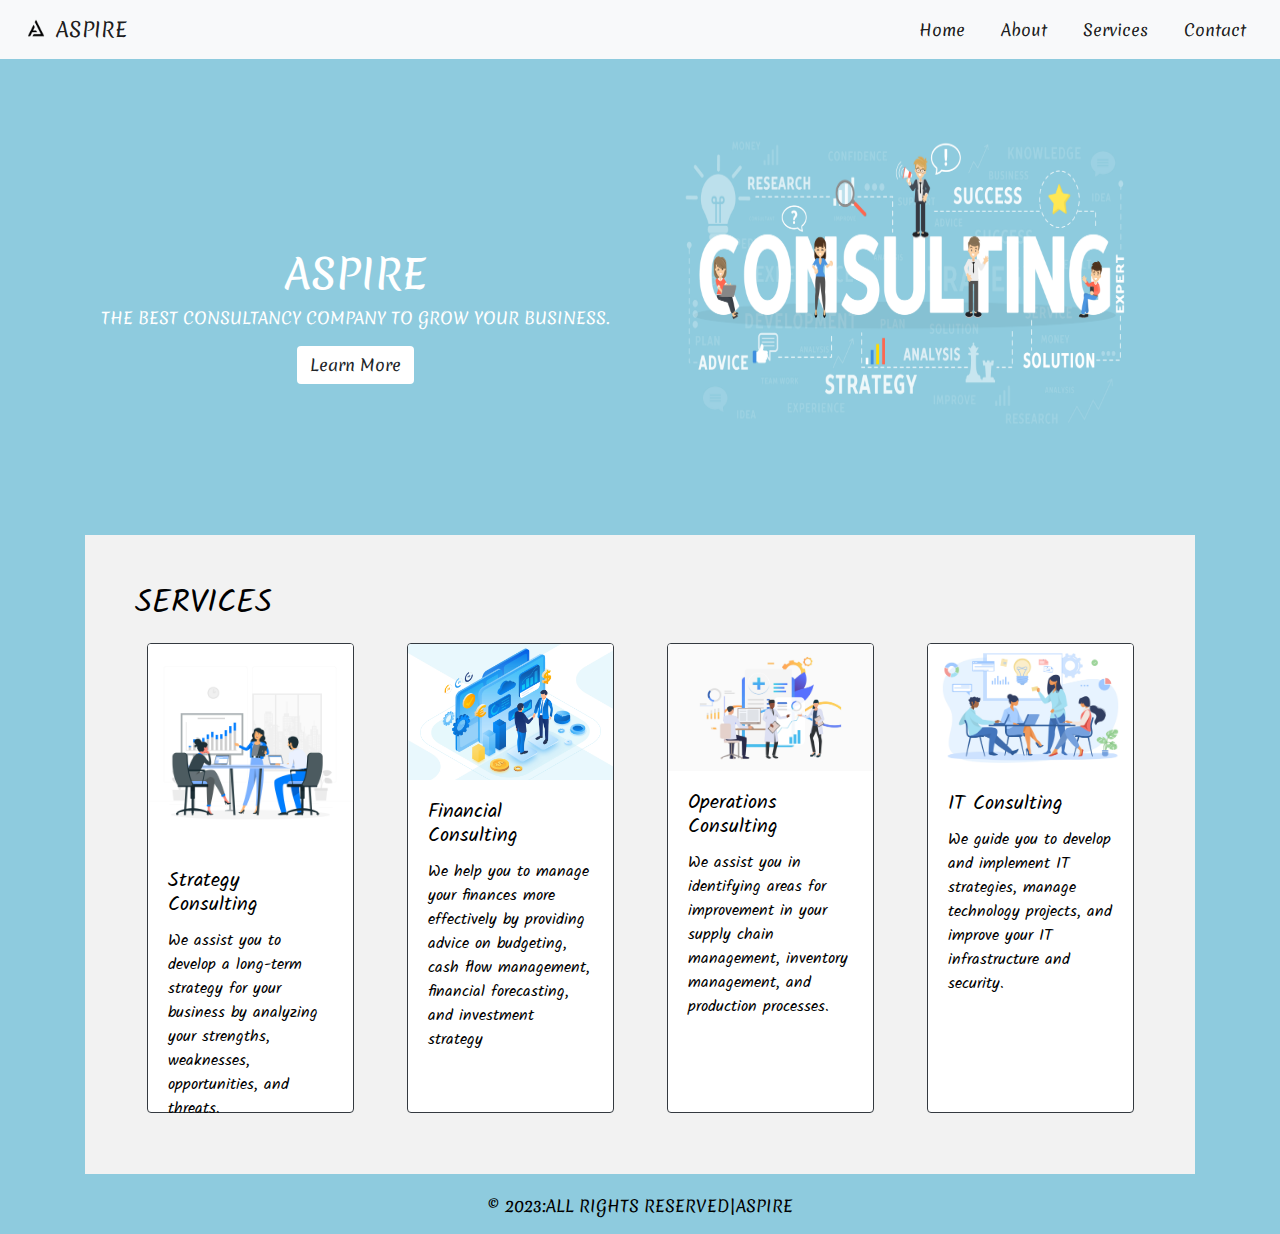
<file: index.html>
<!DOCTYPE html>
<html>
<head>
	<title>Aspire Business Consultancy</title>
	<meta name="viewport" content="width=device-width, initial-scale=1">
	<link rel="stylesheet" type="text/css" href="https://stackpath.bootstrapcdn.com/bootstrap/4.3.1/css/bootstrap.min.css">
	<link rel="stylesheet" type="text/css" href="style.css">
	<link rel="preconnect" href="https://fonts.googleapis.com">
	<link rel="preconnect" href="https://fonts.gstatic.com" crossorigin>
	<link href="https://fonts.googleapis.com/css2?family=Kalam&family=Merienda&display=swap" rel="stylesheet">
	<!-- <link href="https://cdn.jsdelivr.net/npm/bootstrap@5.3.0-alpha1/dist/css/bootstrap.min.css" rel="stylesheet" integrity="sha384-GLhlTQ8iRABdZLl6O3oVMWSktQOp6b7In1Zl3/Jr59b6EGGoI1aFkw7cmDA6j6gD" crossorigin="anonymous"> -->
	<!-- <script src="https://cdn.jsdelivr.net/npm/bootstrap@5.3.0-alpha1/dist/js/bootstrap.bundle.min.js" integrity="sha384-w76AqPfDkMBDXo30jS1Sgez6pr3x5MlQ1ZAGC+nuZB+EYdgRZgiwxhTBTkF7CXvN" crossorigin="anonymous"></script> -->
</head>
<body>
	<header>
		<nav class="navbar navbar-expand-lg navbar-light bg-light">
			<img src="LOGO-removebg-preview.png" alt="" class="img-fluid" width="40" height="34">
			<a class="navbar-brand" href="home.html">ASPIRE</a>
			<button class="navbar-toggler" type="button" data-toggle="collapse" data-target="#navbarNav" aria-controls="navbarNav" aria-expanded="false" aria-label="Toggle navigation">
				<span class="navbar-toggler-icon"></span>
			</button>
			<div class="collapse navbar-collapse" id="navbarNav">
				<ul class="navbar-nav ml-sm-auto">
					<li class="nav-item active">
						<a class="nav-link" href="index.html">Home<span class="sr-only">(current)</span></a>
					</li>
					<li class="nav-item active">
						<a class="nav-link" href="about.html">About</a>
					</li>
					<li class="nav-item active">
						<a class="nav-link" href="services.html">Services</a>
					</li>
					<li class="nav-item active">
						<a class="nav-link" href="contact.html">Contact</a>
					</li>
				</ul>
			</div>
		</nav>
	</header>

	<main class="container">
		<section class="banner">
			<div class="row">
				<div class="col-md-6 title">
					<h1>ASPIRE</h1>
					<p>THE BEST CONSULTANCY COMPANY TO GROW YOUR BUSINESS.</p>
					<a class="btn" href="about.html">Learn More</a>
				</div>
				<div class="col-md-6">
					<img height="400" width="500" src="consulting_2.jpg" alt="...">
				</div>
			</div>
		</section>
		<section class="services">
			<h2>SERVICES</h2>
			<div class="row row-cols-1 row-cols-md-2 g-4">
				<div class="col">
				  <div class="card border-dark">
					<img src="st con.jpg" class="card-img-top" alt="...">
					<div class="card-body">
					  <h5 class="card-title">Strategy Consulting</h5>
					  <p class="card-text">We assist you to develop a long-term strategy for your business
						 by analyzing your strengths, weaknesses, opportunities, and threats.</p>
					</div>
				  </div>
				</div>
				<div class="col">
				  <div class="card border-dark">
					<img src="fin con.jpg" class="card-img-top" alt="...">
					<div class="card-body">
					  <h5 class="card-title">Financial Consulting</h5>
					  <p class="card-text">We help you to manage your finances more effectively
						 by providing advice on budgeting, cash flow management, financial forecasting, and investment strategy</p>
					</div>
				  </div>
				</div>
				<div class="col">
				  <div class="card border-dark">
					<img src="op con.jpg" class="card-img-top" alt="...">
					<div class="card-body">
					  <h5 class="card-title">Operations Consulting</h5>
					  <p class="card-text">We assist you in identifying areas for improvement
						 in your supply chain management, inventory management, and production processes.</p>
					</div>
				  </div>
				</div>
				<div class="col">
				  <div class="card border-dark">
					<img src="it con.jpg" class="card-img-top" alt="...">
					<div class="card-body">
					  <h5 class="card-title">IT Consulting</h5>
					  <p class="card-text"> We guide you to develop
						 and implement IT strategies, manage technology projects, and improve your IT infrastructure and security.</p>
					</div>
				  </div>
				</div>
			  </div>
		</section>
	</main>
	<footer class="footer">
		<p>&copy; 2023:ALL RIGHTS RESERVED|ASPIRE</p>
	</footer>
</body>
</html>
</file>
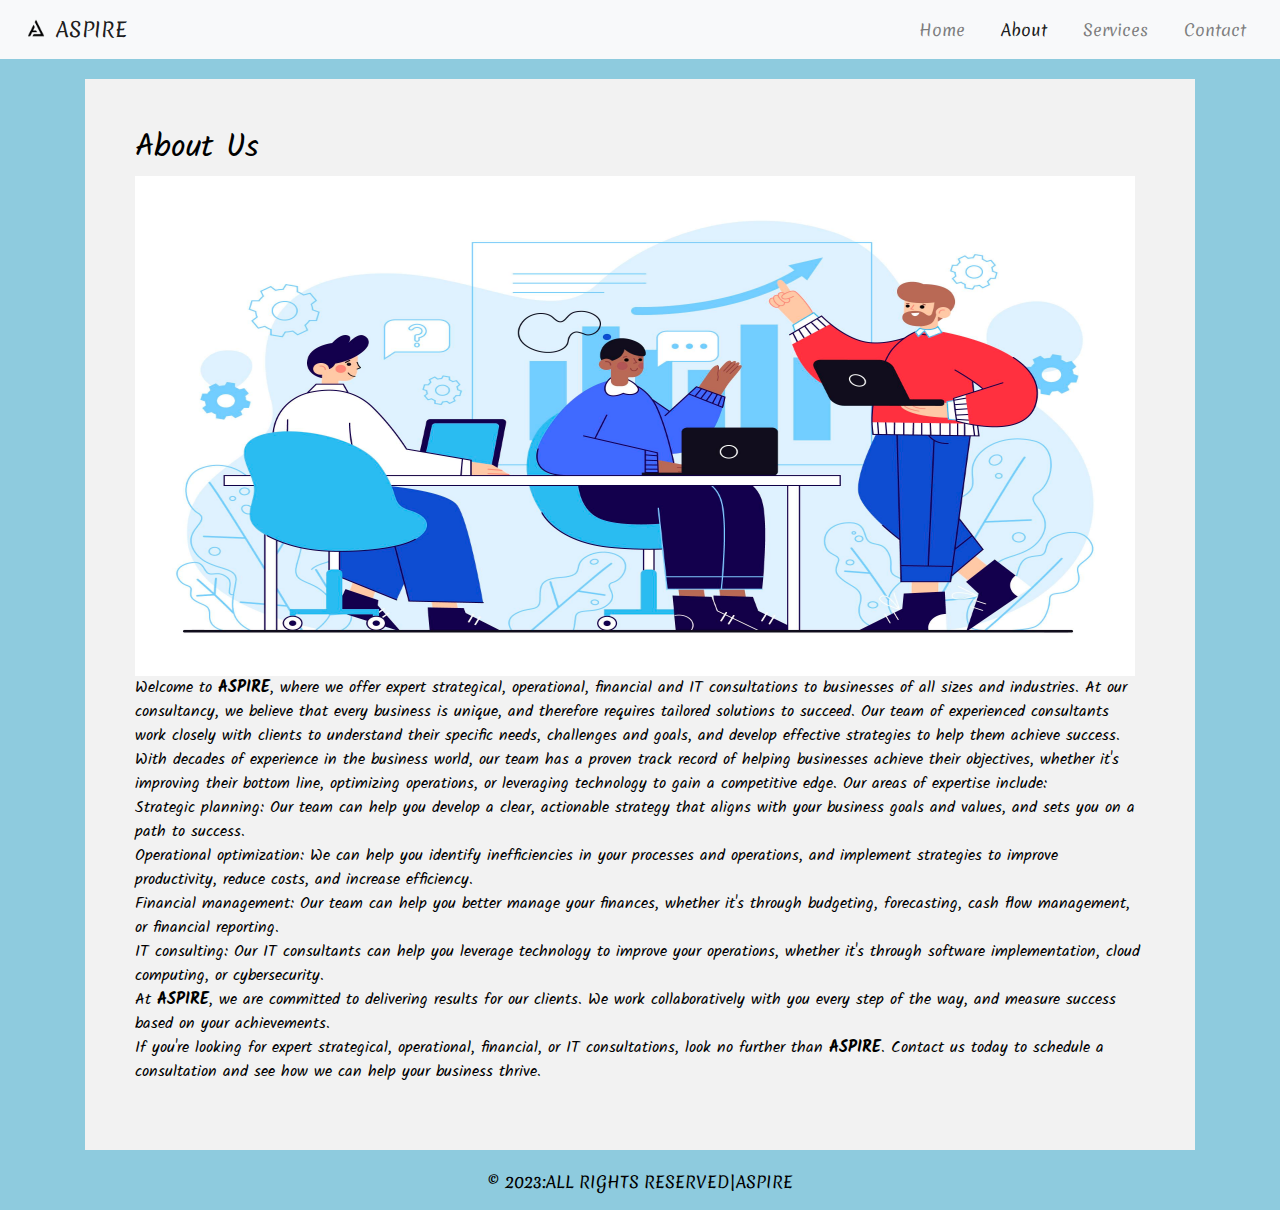
<file: about.html>
<!DOCTYPE html>
<html>
<head>
	<title>Aspire Business Consultancy</title>
	<meta name="viewport" content="width=device-width, initial-scale=1">
	<link rel="stylesheet" type="text/css" href="https://stackpath.bootstrapcdn.com/bootstrap/4.3.1/css/bootstrap.min.css">
	<link rel="stylesheet" type="text/css" href="style.css">
	<link rel="preconnect" href="https://fonts.googleapis.com">
	<link rel="preconnect" href="https://fonts.gstatic.com" crossorigin>
	<link href="https://fonts.googleapis.com/css2?family=Kalam&family=Merienda&display=swap" rel="stylesheet">
</head>
<body>
	<header>
		<nav class="navbar navbar-expand-lg navbar-light bg-light">
			<img src="LOGO-removebg-preview.png" alt="" class="img-fluid" width="40" height="34">
			<a class="navbar-brand" href="home.html">ASPIRE</a>
			<button class="navbar-toggler" type="button" data-toggle="collapse" data-target="#navbarNav" aria-controls="navbarNav" aria-expanded="false" aria-label="Toggle navigation">
				<span class="navbar-toggler-icon"></span>
			</button>
			<div class="collapse navbar-collapse" id="navbarNav">
				<ul class="navbar-nav ml-sm-auto">
					<li class="nav-item">
						<a class="nav-link" href="index.html">Home</a>
					</li>
					<li class="nav-item active">
						<a class="nav-link" href="about.html">About<span class="sr-only">(current)</span></a>
					</li>
					<li class="nav-item">
						<a class="nav-link" href="services.html">Services</a>
					</li>
					<li class="nav-item">
						<a class="nav-link" href="contact.html">Contact</a>
					</li>
				</ul>
			</div>
		</nav>
	</header>

	<main class="container">
		<section class="about">
			<h2>About Us</h2>
			<div class="row">
				<div class="col">
					<img src="three.jpg" alt="" width="1000px" height="500px">
					<p>
						Welcome to <strong>ASPIRE</strong>, where we offer expert strategical, operational, financial and IT consultations to businesses of all sizes and industries.

						At our consultancy, we believe that every business is unique, and therefore requires tailored solutions to succeed. Our team of experienced consultants work closely with clients to understand their specific needs, challenges and goals, and develop effective strategies to help them achieve success.

						With decades of experience in the business world, our team has a proven track record of helping businesses achieve their objectives, whether it's improving their bottom line, optimizing operations, or leveraging technology to gain a competitive edge.

						Our areas of expertise include: <br>

						Strategic planning: Our team can help you develop a clear, actionable strategy that aligns with your business goals and values, and sets you on a path to success. <br>

						Operational optimization: We can help you identify inefficiencies in your processes and operations, and implement strategies to improve productivity, reduce costs, and increase efficiency. <br>

						Financial management: Our team can help you better manage your finances, whether it's through budgeting, forecasting, cash flow management, or financial reporting. <br>

						IT consulting: Our IT consultants can help you leverage technology to improve your operations, whether it's through software implementation, cloud computing, or cybersecurity. <br>

						At <strong>ASPIRE</strong>, we are committed to delivering results for our clients. We work collaboratively with you every step of the way, and measure success based on your achievements. <br>

						If you're looking for expert strategical, operational, financial, or IT consultations, look no further than <strong>ASPIRE</strong>. Contact us today to schedule a consultation and see how we can help your business thrive. <br>
					</p>
				</div>
			</div>
		</section>
	</main>
	<footer class="footer">
		<p>&copy; 2023:ALL RIGHTS RESERVED|ASPIRE</p>
	</footer>
</body>
</html>
</file>
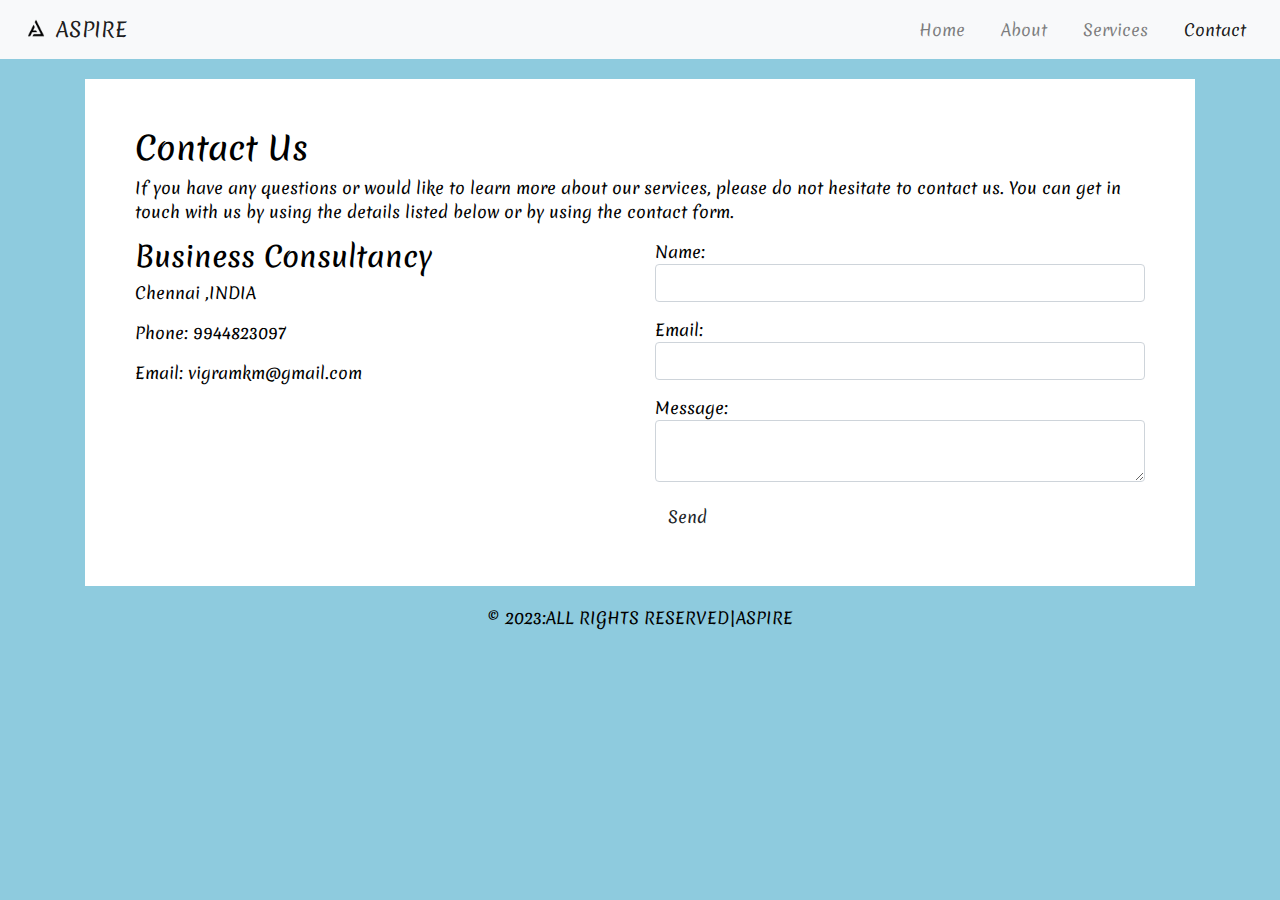
<file: contact.html>
<!DOCTYPE html>
<html>
<head>
	<title>Aspire Business Consultancy</title>
	<meta name="viewport" content="width=device-width, initial-scale=1">
	<link rel="stylesheet" type="text/css" href="https://stackpath.bootstrapcdn.com/bootstrap/4.3.1/css/bootstrap.min.css">
	<link rel="stylesheet" type="text/css" href="style.css">
	<link rel="preconnect" href="https://fonts.googleapis.com">
	<link rel="preconnect" href="https://fonts.gstatic.com" crossorigin>
	<link href="https://fonts.googleapis.com/css2?family=Kalam&family=Merienda&display=swap" rel="stylesheet">
</head>
<body>
	<header>
		<nav class="navbar navbar-expand-lg navbar-light bg-light">
			<img src="LOGO-removebg-preview.png" alt="" class="img-fluid" width="40" height="34">
			<a class="navbar-brand" href="home.html">ASPIRE</a>
			<button class="navbar-toggler" type="button" data-toggle="collapse" data-target="#navbarNav" aria-controls="navbarNav" aria-expanded="false" aria-label="Toggle navigation">
				<span class="navbar-toggler-icon"></span>
			</button>
			<div class="collapse navbar-collapse" id="navbarNav">
				<ul class="navbar-nav ml-sm-auto">
					<li class="nav-item">
						<a class="nav-link" href="index.html">Home</a>
					</li>
					<li class="nav-item">
						<a class="nav-link" href="about.html">About</a>
					</li>
					<li class="nav-item">
						<a class="nav-link" href="services.html">Services</a>
					</li>
					<li class="nav-item active">
						<a class="nav-link" href="contact.html">Contact<span class="sr-only">(current)</span></a>
					</li>
				</ul>
			</div>
		</nav>
	</header>

	<main class="container">
		<section class="contact">
			<h2>Contact Us</h2>
			<p>If you have any questions or would like to learn more about our services, please do not hesitate to contact us. You can get in touch with us by using the details listed below or by using the contact form.</p>
			<div class="row">
				<div class="col-md-6">
					<div class="contact-info">
						<h3>Business Consultancy</h3>
						<p>Chennai ,INDIA</p>
						<p>Phone: 9944823097</p>
						<p>Email: vigramkm@gmail.com</p>
					</div>
				</div>
				<div class="col-md-6">
					<div class="contact-form">
						<form action="#" method="post">
							<div class="form-group">
								<label for="name">Name:</label>
								<input type="text" class="form-control" id="name" name="name" required>
							</div>
							<div class="form-group">
								<label for="email">Email:</label>
								<input type="email" class="form-control" id="email" name="email" required>
							</div>
							<div class="form-group">
								<label for="message">Message:</label>
								<textarea class="form-control" id="message" name="message" required></textarea>
							</div>
							<button type="submit" class="btn">Send</button>
						</form>
					</div>
				</div>
			</div>
		</section>
	</main>

	<footer class="footer">
		<p>&copy; 2023:ALL RIGHTS RESERVED|ASPIRE</p>
	</footer>
</body>
</html>
</file>
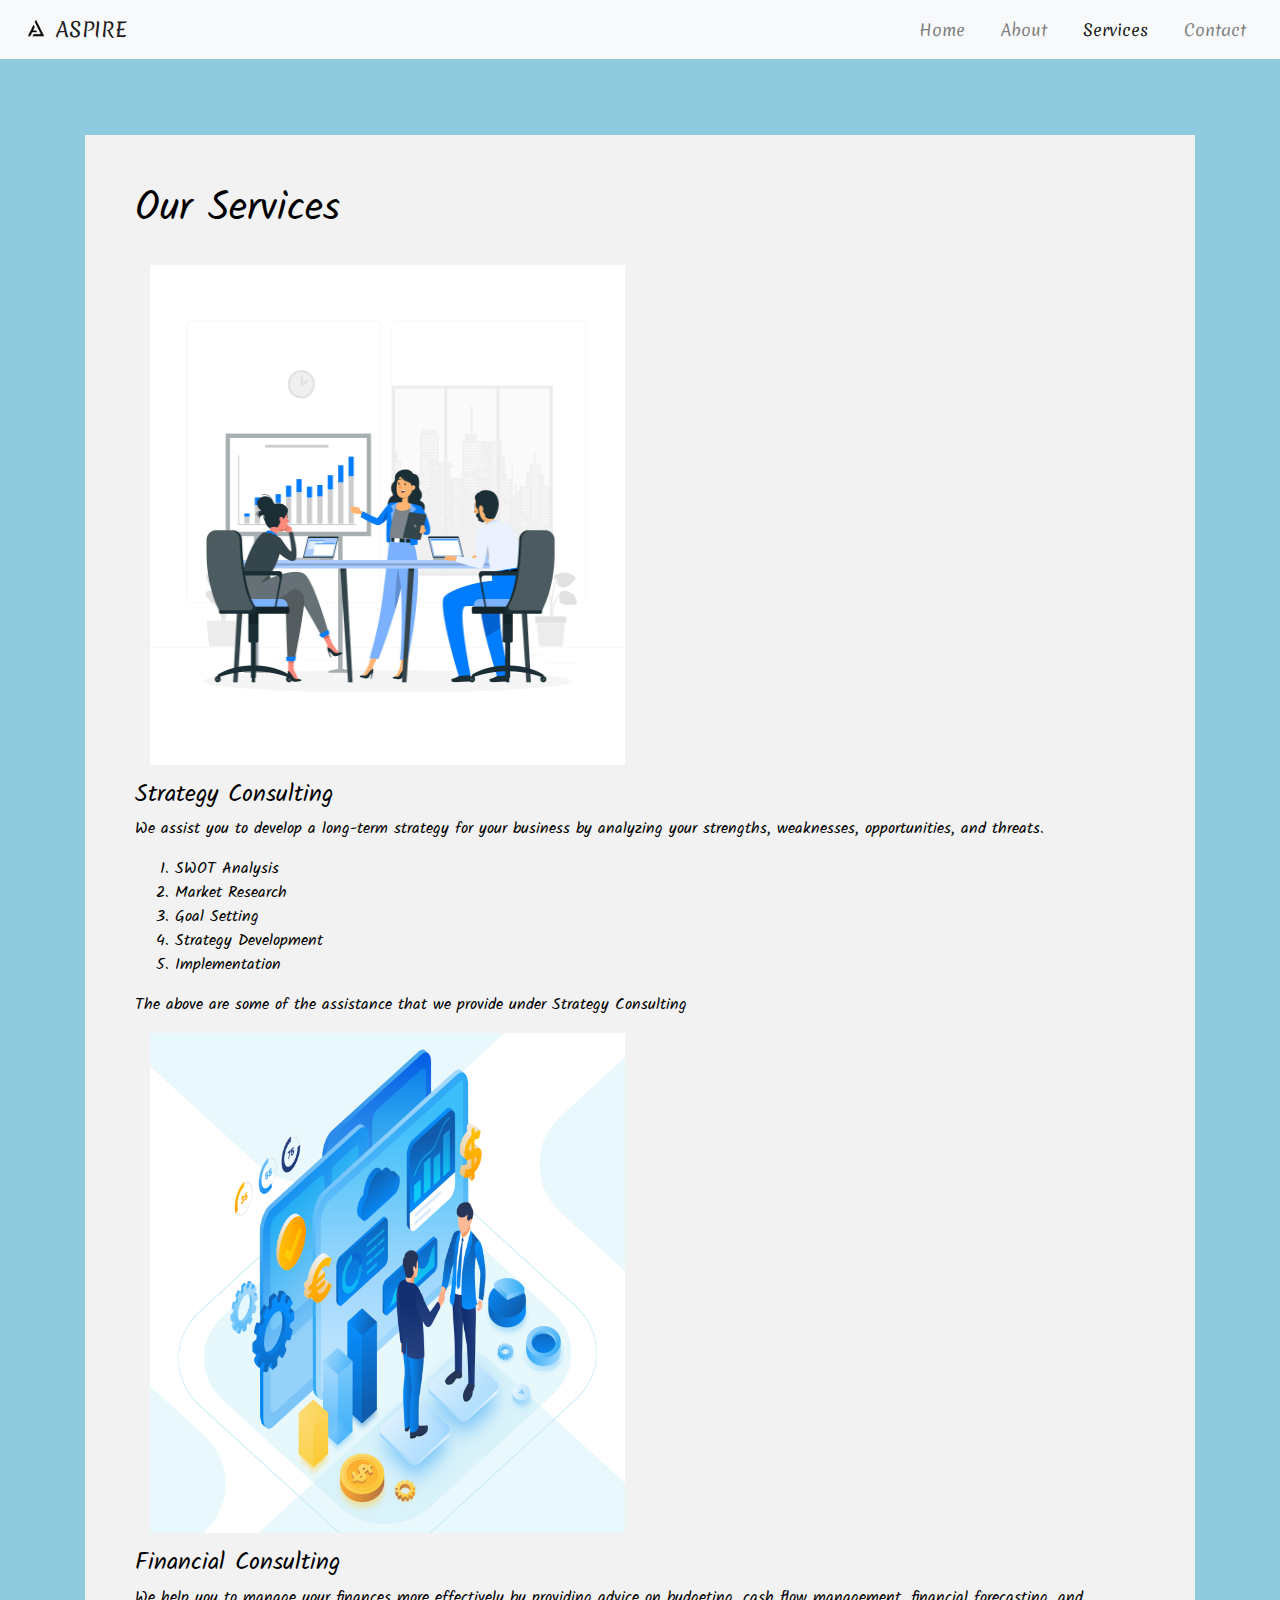
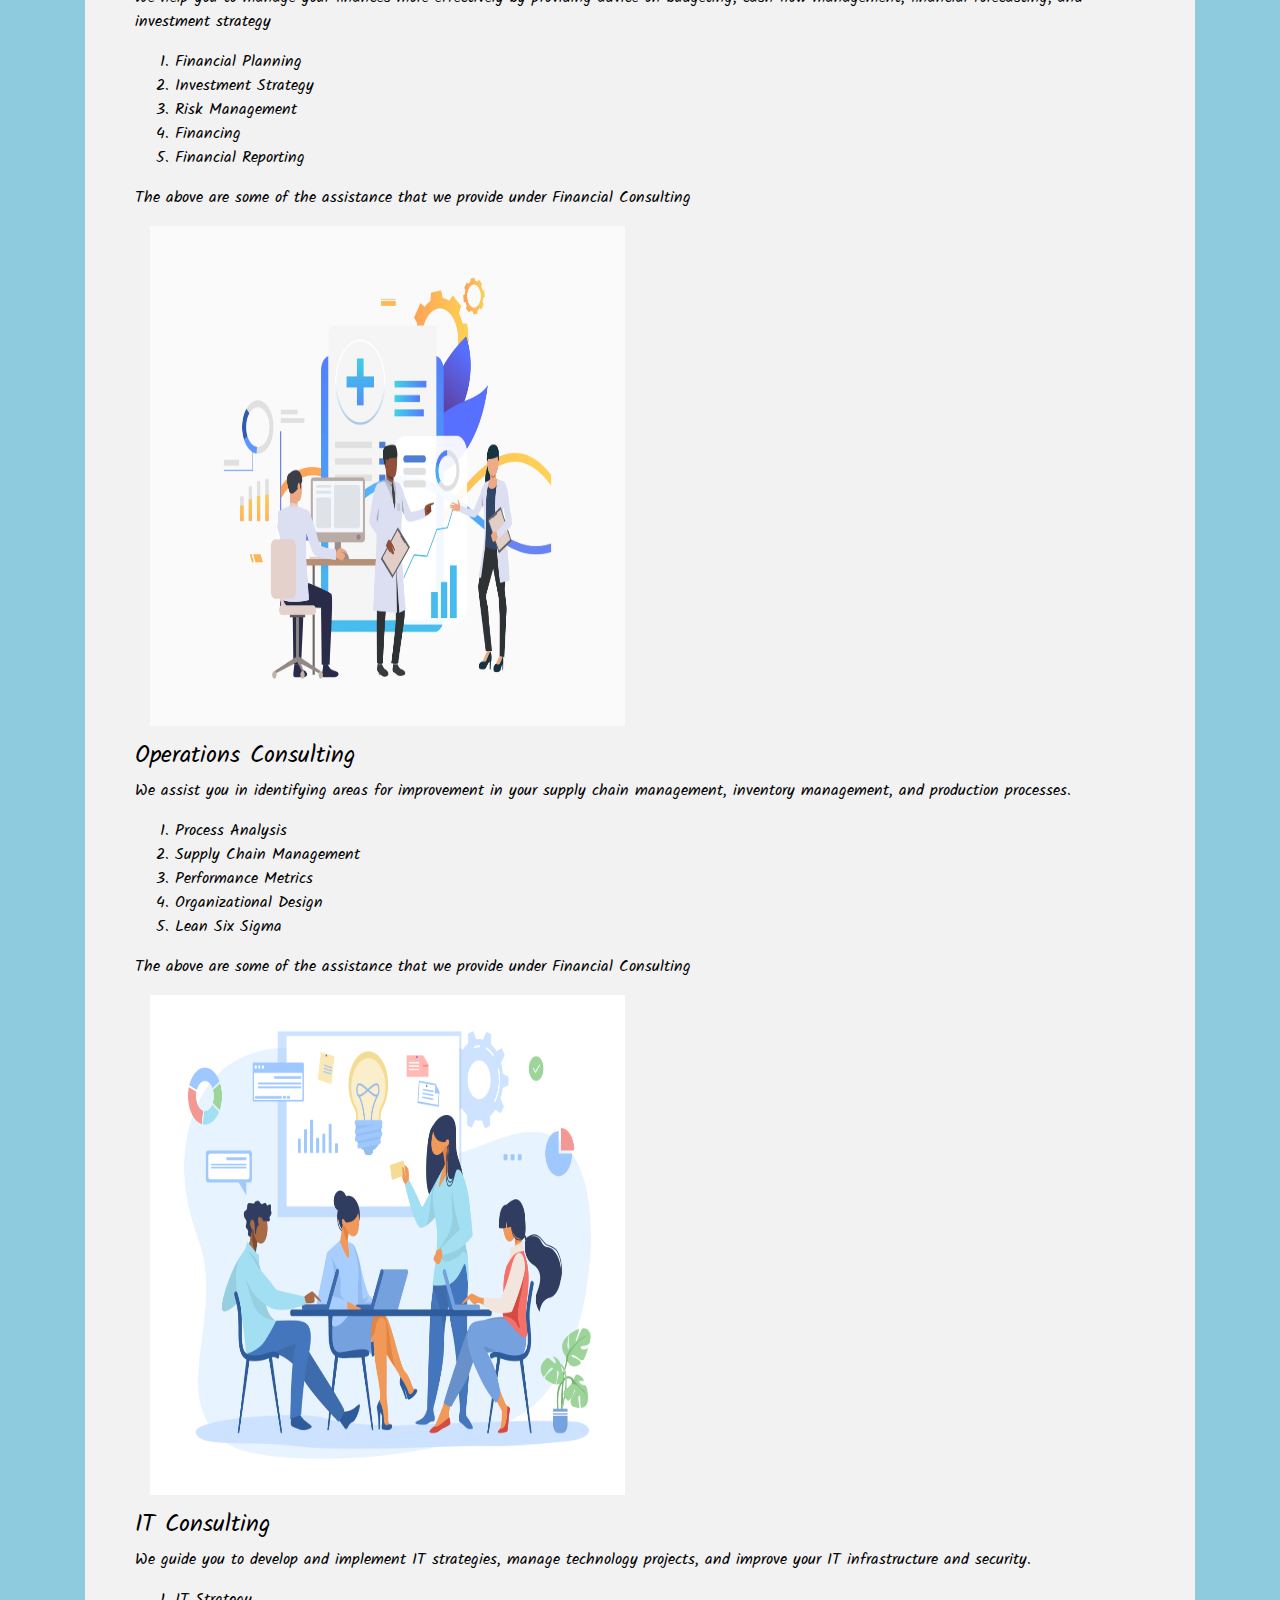
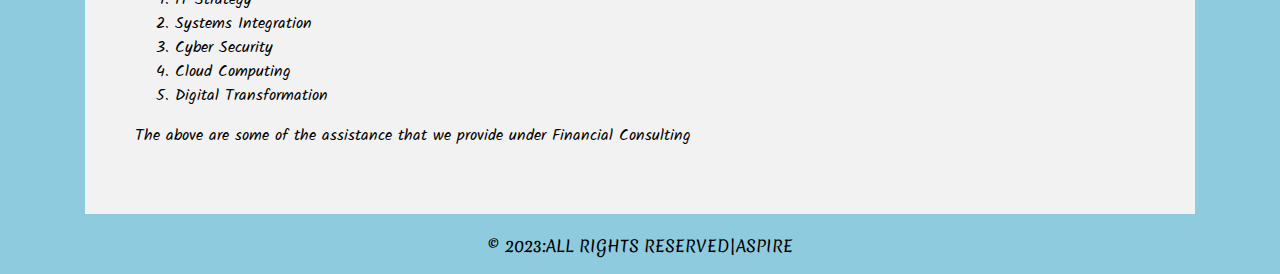
<file: services.html>
<!DOCTYPE html>
<html>
<head>
	<title>Aspire Business Consultancy</title>
	<meta name="viewport" content="width=device-width, initial-scale=1">
	<link rel="stylesheet" type="text/css" href="https://stackpath.bootstrapcdn.com/bootstrap/4.3.1/css/bootstrap.min.css">
	<link rel="stylesheet" type="text/css" href="style.css">
	<link rel="preconnect" href="https://fonts.googleapis.com">
	<link rel="preconnect" href="https://fonts.gstatic.com" crossorigin>
	<link href="https://fonts.googleapis.com/css2?family=Kalam&family=Merienda&display=swap" rel="stylesheet">
</head>
<body>
	<header>
		<nav class="navbar navbar-expand-lg navbar-light bg-light">
			<img src="LOGO-removebg-preview.png" alt="" class="img-fluid" width="40" height="34">
			<a class="navbar-brand" href="home.html">ASPIRE</a>
			<button class="navbar-toggler" type="button" data-toggle="collapse" data-target="#navbarNav" aria-controls="navbarNav" aria-expanded="false" aria-label="Toggle navigation">
				<span class="navbar-toggler-icon"></span>
			</button>
			<div class="collapse navbar-collapse" id="navbarNav">
				<ul class="navbar-nav ml-sm-auto">
					<li class="nav-item">
						<a class="nav-link" href="index.html">Home</a>
					</li>
					<li class="nav-item">
						<a class="nav-link" href="about.html">About</a>
					</li>
					<li class="nav-item active">
						<a class="nav-link" href="services.html">Services<span class="sr-only">(current)</span></a>
					</li>
					<li class="nav-item">
						<a class="nav-link" href="contact.html">Contact</a>
					</li>
				</ul>
			</div>
		</nav>
	</header>

	<main class="container">
		<section class="services">
			<h1>Our Services</h1>
			<br>
			<div class="clearfix">
				<img src="st con.jpg" class="col-md-6 float-md-end mb-3 ms-md-3" alt="..." width="1000px" height="500px">
				<h4>Strategy Consulting</h4>
				<p>We assist you to develop a long-term strategy for your business
					by analyzing your strengths, weaknesses, opportunities, and threats.</p>
				<p>
					<ol>
						<li>SWOT Analysis</li>
						<li>Market Research</li>
						<li>Goal Setting</li>
						<li>Strategy Development</li>
						<li>Implementation</li>
					</ol>
				</p>
				<p>The above are some of the assistance that we provide under Strategy Consulting</p>
			</div>
			<div class="clearfix">
				<img src="fin con.jpg" class="col-md-6 float-md-end mb-3 ms-md-3" alt="..." width="1000px" height="500px">
				<h4>Financial Consulting</h4>
				<p>We help you to manage your finances more effectively
					by providing advice on budgeting, cash flow management, financial forecasting, and investment strategy</p>
				<p>
					<ol>
						<li>Financial Planning</li>
						<li>Investment Strategy</li>
						<li>Risk Management</li>
						<li>Financing</li>
						<li>Financial Reporting</li>
					</ol>
				</p>
				<p>The above are some of the assistance that we provide under Financial Consulting</p>
			</div>
			<div class="clearfix">
				<img src="op con.jpg" class="col-md-6 float-md-end mb-3 ms-md-3" alt="..." width="1000px" height="500px">
				<h4>Operations Consulting</h4>
				<p>We assist you in identifying areas for improvement
					in your supply chain management, inventory management, and production processes.</p>
				<p>
					<ol>
						<li>Process Analysis</li>
						<li>Supply Chain Management</li>
						<li>Performance Metrics</li>
						<li>Organizational Design</li>
						<li>Lean Six Sigma</li>
					</ol>
				</p>
				<p>The above are some of the assistance that we provide under Financial Consulting</p>
			</div>
			<div class="clearfix">
				<img src="it con.jpg" class="col-md-6 float-md-end mb-3 ms-md-3" alt="..." width="1000px" height="500px">
				<h4>IT Consulting</h4>
				<p> We guide you to develop
					and implement IT strategies, manage technology projects, and improve your IT infrastructure and security.</p>
				<p>
					<ol>
						<li>IT Strategy</li>
						<li>Systems Integration</li>
						<li>Cyber Security</li>
						<li>Cloud Computing</li>
						<li>Digital Transformation</li>
					</ol>
				</p>
				<p>The above are some of the assistance that we provide under Financial Consulting</p>
			</div>
		</section>
	</main>
	<footer class="footer">
		<p>&copy; 2023:ALL RIGHTS RESERVED|ASPIRE</p>
	</footer>
</body>
</html>
</file>
<file: style.css>
body {
	/* font-family: "Times New Roman", Times, serif; */
	margin: 0;
	padding: 0;
	background-color: #8ECBDE;
	color: #fff;
	font-family: 'Merienda', 'cursive';
	font-size: 1rem;
}

header {

	color: #fff;
}

nav {
	display: flex;
	justify-content: space-between;
	align-items: center;
}

nav ul {
	list-style-type: none;
	margin: 0;
	padding: 0;
	display: flex;
}

nav li {
	margin: 0 10px;
}

nav a {
	color: #fff;
	text-decoration: none;
}

main {
	padding: 20px;
}

.hero {
	background-color: #f2f2f2;
	text-align: center;
	padding: 50px;
}

.about {
	background-color: #f2f2f2;
	padding: 50px;
	color: black;
	font-family: 'Kalam','cursive';
}

.services {
	background-color: #f2f2f2;
	padding: 50px;
	width: auto;
	margin-top: 5%;
	color: black;
	font-family: 'Kalam','cursive';
}

.services ul {
	list-style-type: disc;
	margin-left: 20px;
}

.contact {
	background-color: #fff;
	padding: 50px;
	color: black;
}

form label {
	display: block;
	margin-bottom: auto;
	color: black;
}
.title
{
	text-align: center;
	margin-top: 15%;
	margin-bottom: none;
}
.btn
{
	background-color:#fff;
}
.card
{
	margin: 5%;
	height: 470px;
}
.btn:hover
{
	background-color: black;
	color: white;
}
.footer
{
	color: black;
	text-align: center;
}
</file>
